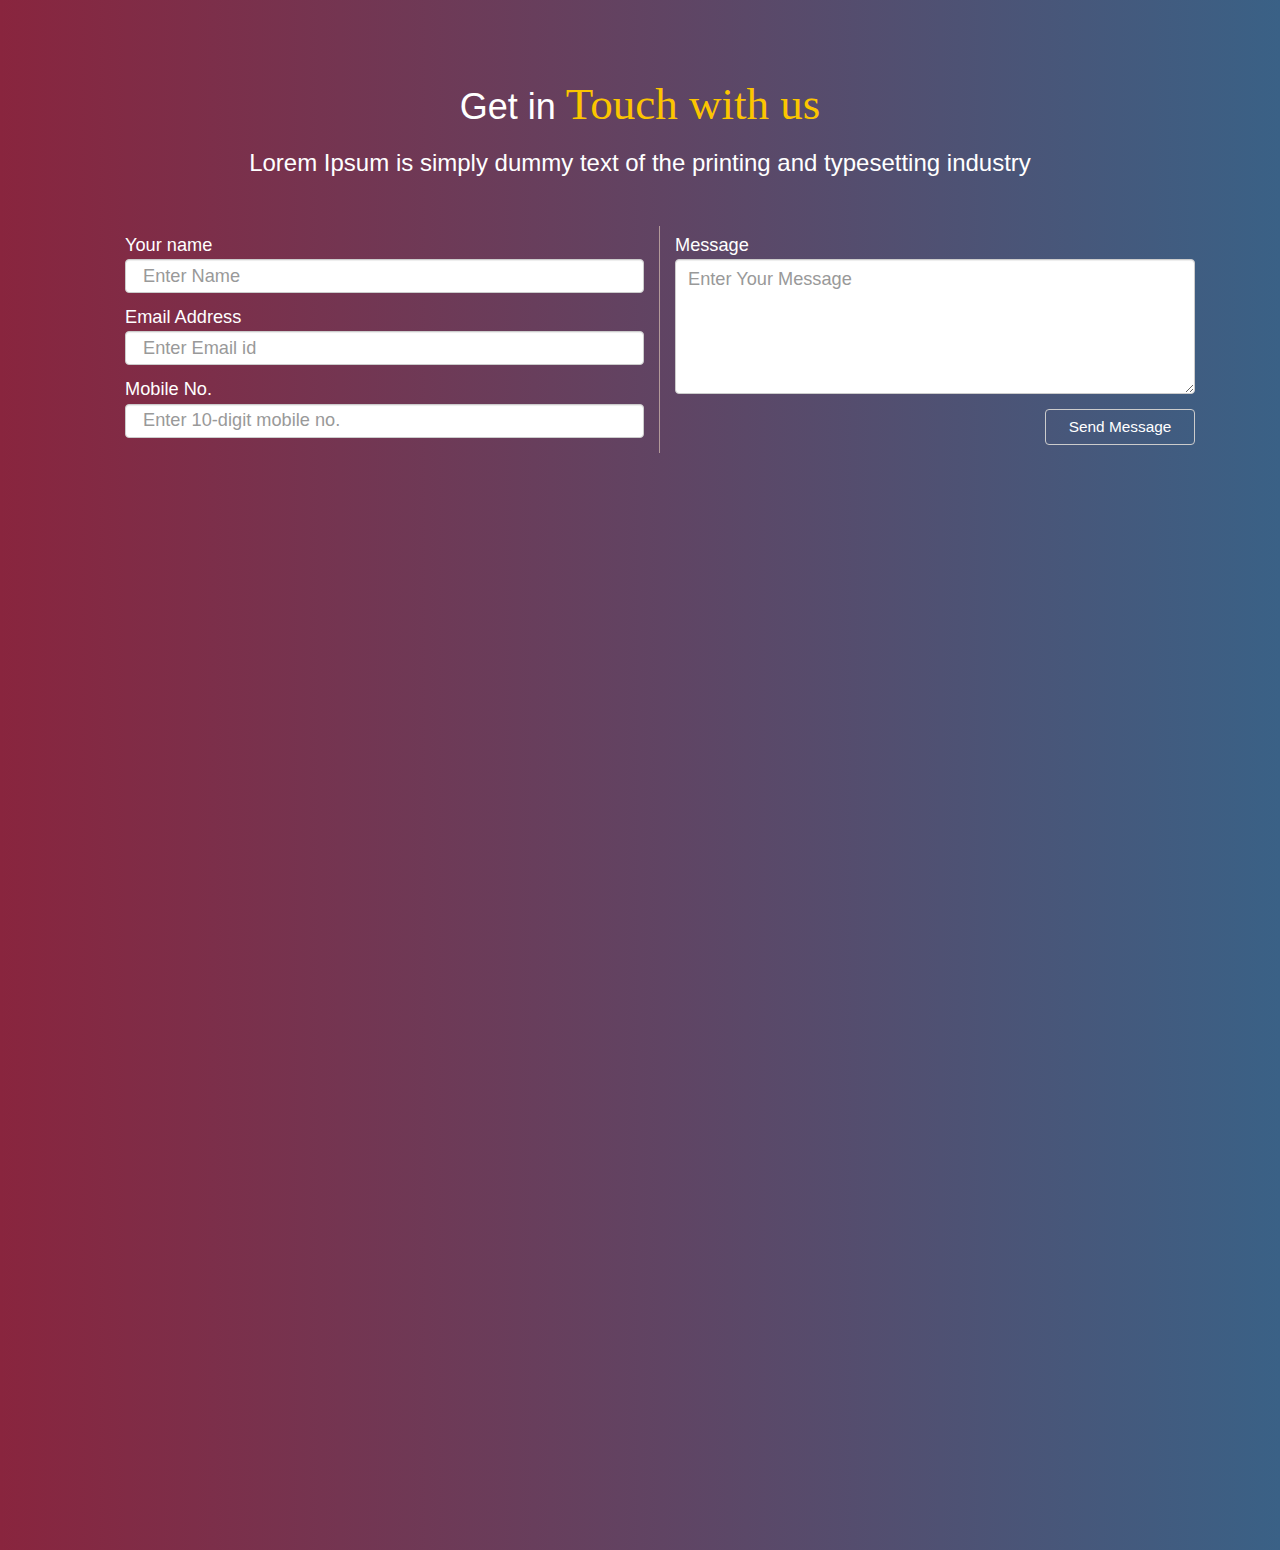
<file: contact.html>
<!DOCTYPE html>
<html lang="en">
<head>
    <meta charset="UTF-8">
    <title>Contact Form</title>
<link href="//maxcdn.bootstrapcdn.com/bootstrap/3.3.0/css/bootstrap.min.css" rel="stylesheet" id="bootstrap-css">



    <style>
    
    /*Contact sectiom*/
.content-header{
  font-family: 'Oleo Script', cursive;
  color:#fcc500;
  font-size: 45px;
}

.section-content{
  text-align: center; 

}
#contact{
    
    font-family: 'Teko', sans-serif;
  padding-top: 60px;
  width: 100%;
  width: 100vw;
  height: 1550px;
  background: #3a6186; /* fallback for old browsers */
  background: -webkit-linear-gradient(to left, #3a6186 , #89253e); /* Chrome 10-25, Safari 5.1-6 */
  background: linear-gradient(to left, #3a6186 , #89253e); /* W3C, IE 10+/ Edge, Firefox 16+, Chrome 26+, Opera 12+, Safari 7+ */
    color : #fff;    
}
.contact-section{
  padding-top: 40px;
}
.contact-section .col-md-6{
  width: 50%;
}

.form-line{
  border-right: 1px solid #B29999;
}

.form-group{
  margin-top: 10px;
}
label{
  font-size: 1.3em;
  line-height: 1em;
  font-weight: normal;
}
.form-control{
  font-size: 1.3em;
  color: #080808;
}
textarea.form-control {
    height: 135px;
   /* margin-top: px;*/
}

.submit{
  font-size: 1.1em;
  float: right;
  width: 150px;
  background-color: transparent;
  color: #fff;

}
        body{
            width: 100%;
            height: 1000px;
        }
        
        form{
            
            padding: 0 0 0 40px;
        }
    </style>
        </head>

    
    <body>
<section id="contact">
			<div class="section-content">
				<h1 class="section-header">Get in <span class="content-header wow fadeIn " data-wow-delay="0.2s" data-wow-duration="2s"> Touch with us</span></h1>
				<h3>Lorem Ipsum is simply dummy text of the printing and typesetting industry</h3>
			</div>
			<div class="contact-section">
			<div class="container">
				<form>
					<div class="col-md-6 form-line">
			  			<div class="form-group">
			  				<label for="exampleInputUsername">Your name</label>
					    	<input type="text" class="form-control" id="" placeholder=" Enter Name">
				  		</div>
				  		<div class="form-group">
					    	<label for="exampleInputEmail">Email Address</label>
					    	<input type="email" class="form-control" id="exampleInputEmail" placeholder=" Enter Email id">
					  	</div>	
					  	<div class="form-group">
					    	<label for="telephone">Mobile No.</label>
					    	<input type="tel" class="form-control" id="telephone" placeholder=" Enter 10-digit mobile no.">
			  			</div>
			  		</div>
			  		<div class="col-md-6">
			  			<div class="form-group">
			  				<label for ="description"> Message</label>
			  			 	<textarea  class="form-control" id="description" placeholder="Enter Your Message"></textarea>
			  			</div>
			  			<div>

			  				<button type="button" class="btn btn-default submit"><i class="fa fa-paper-plane" aria-hidden="true"></i>  Send Message</button>
			  			</div>
			  			
					</div>
				</form>
			</div>
                </section>
		</body>
</html>
</file>
